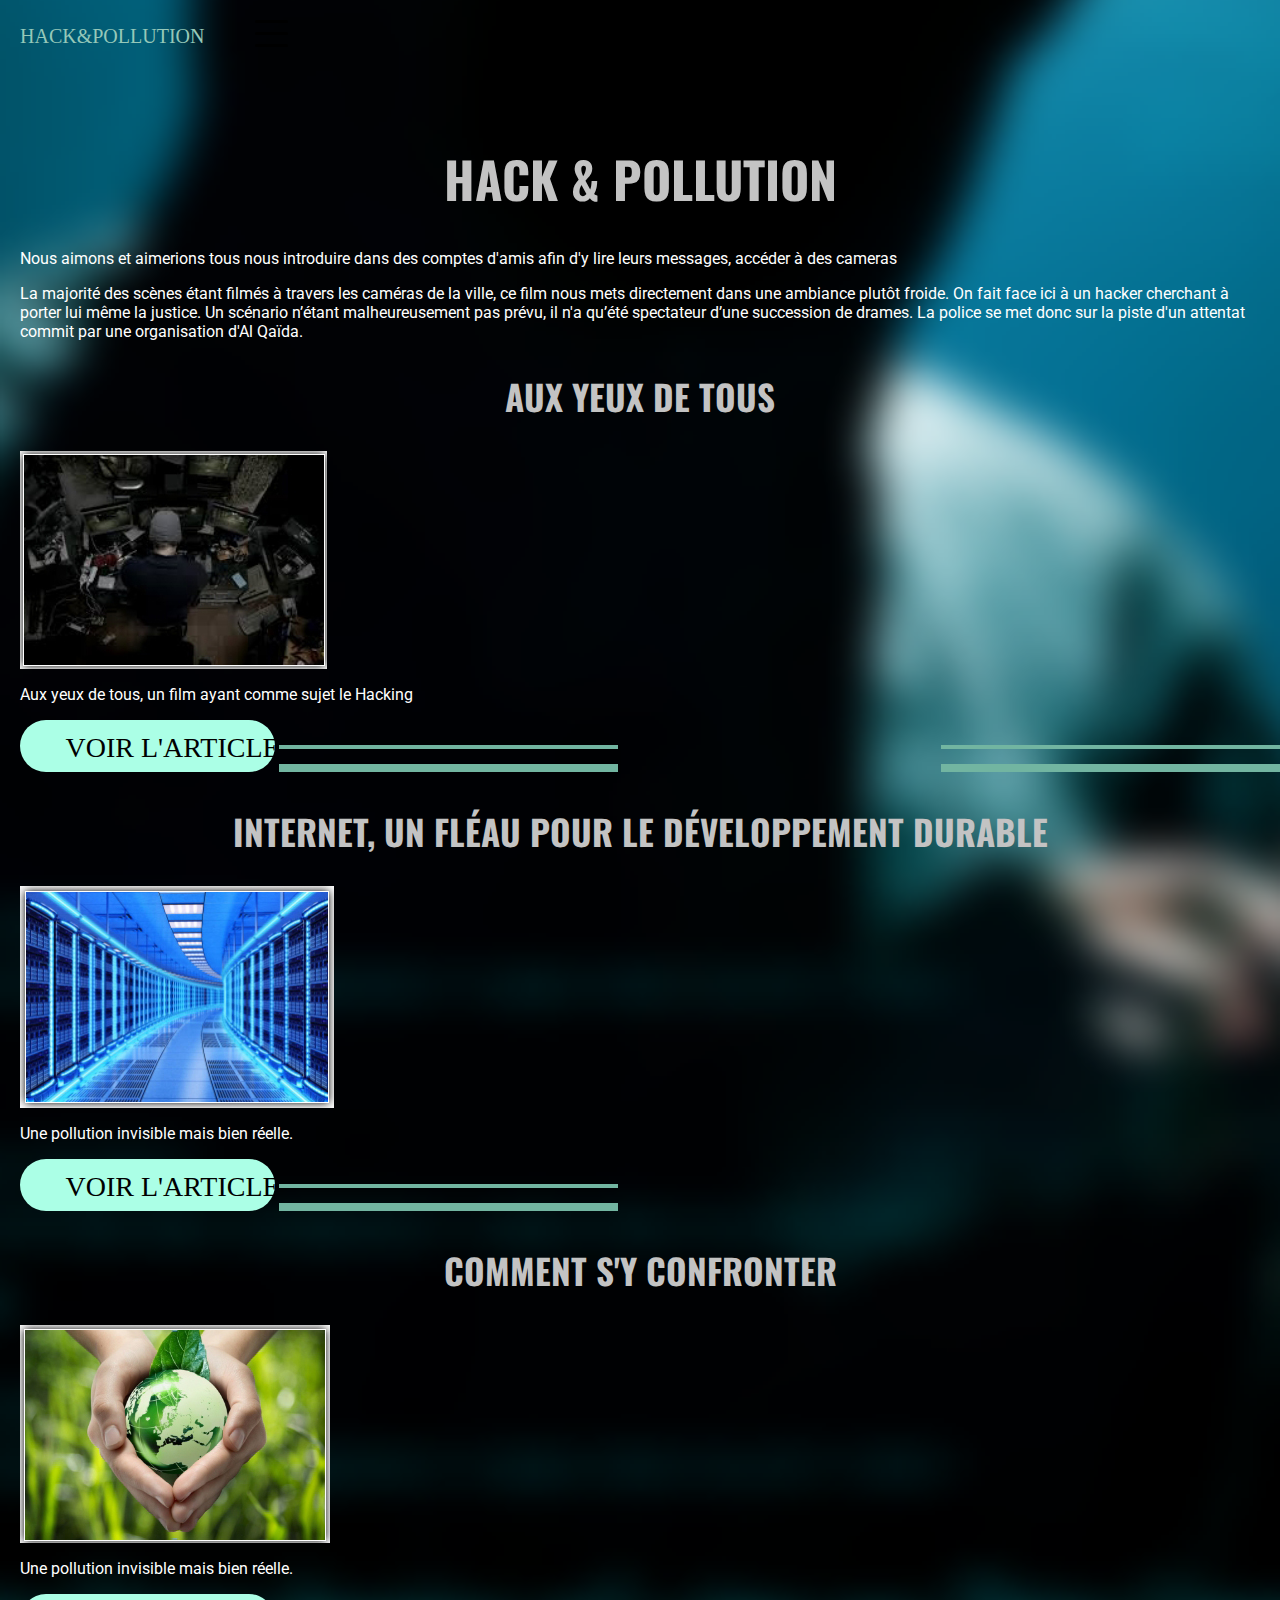
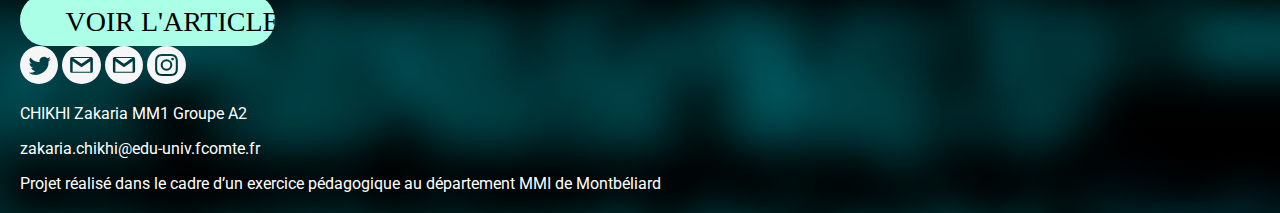
<file: index.html>
<html lang="fr">
<head>
    <meta charset="UTF-8">
    <meta name="viewport" content="width=device-width, user-scalable=no, initial-scale=1.0, maximum-scale=1.0, minimum-scale=1.0">
    <meta http-equiv="X-UA-Compatible" content="ie=edge">
    <link rel="stylesheet" href="css/mescss/layout.css">
    <link rel="stylesheet" href="css/mescss/styles.css">
    <link rel="stylesheet" href="css/mescss/typography.css">
    <link href="https://fonts.googleapis.com/css2?family=Oswald:wght@700&display=swap" rel="stylesheet">
    <link rel="stylesheet" href="https://fonts.googleapis.com/css2?family=Roboto&display=swap" rel="stylesheet">
</head>
<body>
<header>
    <img src="img/hp-logo.svg" alt="Logo de Hack&Pollution">
    <img src="img/menu.svg" alt="img/menu.svg">

</header>

<h1>Hack & Pollution</h1>
<p>Nous aimons et aimerions tous nous introduire dans des comptes d'amis afin d'y lire leurs messages, accéder à des cameras</p>
<p>La majorité des scènes étant filmés à travers les caméras de la ville, ce film nous mets directement dans une ambiance plutôt froide. On fait face ici à un hacker cherchant à porter lui même la justice. Un scénario n’étant malheureusement pas prévu, il n'a qu’été spectateur d’une succession de drames. La police se met donc sur la piste d'un attentat commit par une organisation d'Al Qaïda.</p>

<img class="line-vert-droite" src="img/ligne-vert.svg">
<h2>Aux yeux de tous</h2>
    <img src="img/article1.jpg">
    <p>Aux yeux de tous, un film ayant comme sujet le Hacking</p>
    <img class="bouton-accueil" src="img/bouton1.svg">
    <img class="line-vert-gauche" src="img/ligne-vert.svg">

<h2>Internet, un fléau pour le développement durable</h2>
    <img src="img/article2.jpg">
    <p>Une pollution invisible mais bien réelle.</p>
    <img class="boutton-acceuil" src="img/bouton1.svg">
    <img class="line-vert-gauche" src="img/ligne-vert.svg">
<h2>Comment s'y confronter</h2>
    <img src="img/article3.jpg">
    <p>Une pollution invisible mais bien réelle.</p>
    <img class="bouton-accueil" src="img/bouton1.svg">
<footer>
    <img src="img/icone-twitter.svg">
    <img src="img/icone-gmail.svg">
    <img src="img/icone-fb.svg">
    <img src="img/icone-instagram.svg">
    <p>CHIKHI Zakaria MM1 Groupe A2</p>
    <p>zakaria.chikhi@edu-univ.fcomte.fr</p>
    <p>Projet réalisé dans le cadre d’un exercice pédagogique au département MMI de Montbéliard</p>
</footer>
</body>
</html>
</file>
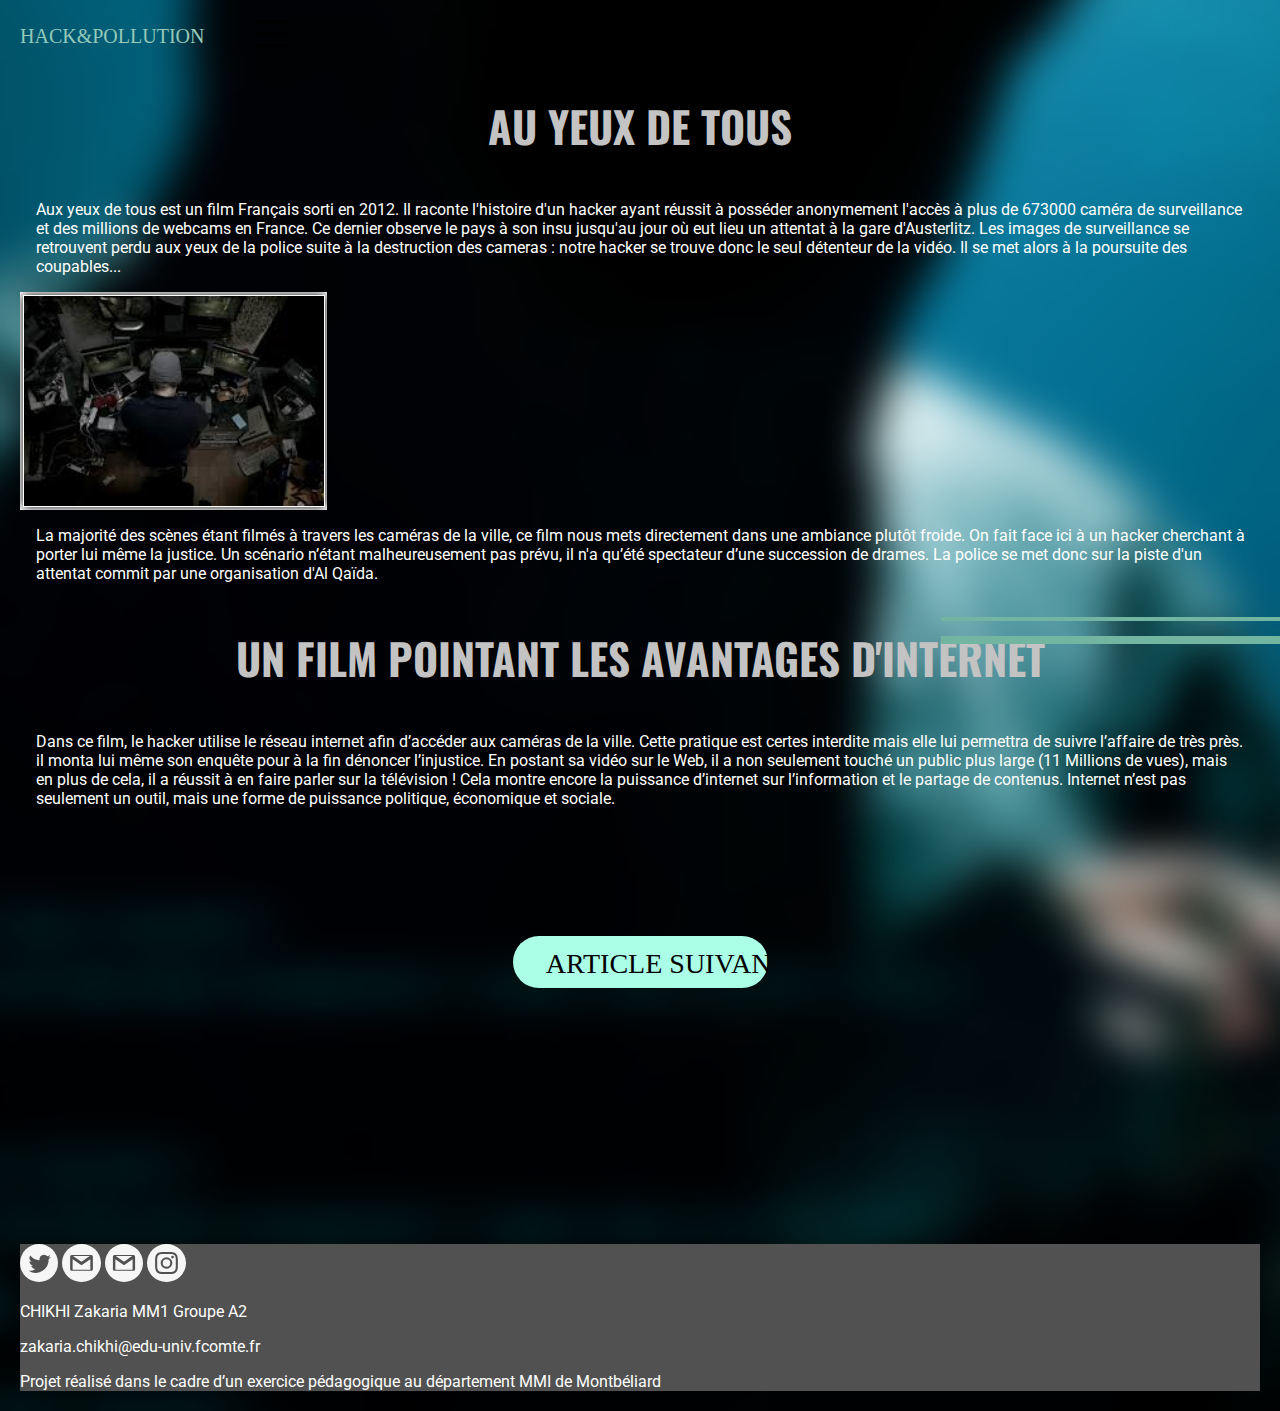
<file: article1.html>
<html lang="fr">
<head>
    <meta charset="UTF-8">
    <meta name="viewport" content="width=device-width, initial-scale=1.0">
    <title>Au yeux de tous</title>
    <link rel="stylesheet" href="css/mescss/layout.css">
    <link rel="stylesheet" href="css/mescss/typography.css">
    <link rel="stylesheet" href="css/mescss/styles.css">
    <link href="https://fonts.googleapis.com/css2?family=Oswald:wght@700&display=swap" rel="stylesheet">
    <link href="https://fonts.googleapis.com/css2?family=Roboto&display=swap" rel="stylesheet">
</head>
<body id="article1">
<header>
    <img src="img/hp-logo.svg" alt="Logo de Hack&Pollution">
    <img src="img/menu.svg" alt="img/menu.svg">
</header>
    <h3>Au yeux de tous</h3>
        <p>Aux yeux de tous est un film Français sorti en 2012. Il raconte l'histoire d'un hacker ayant réussit à posséder anonymement l'accès à plus de 673000 caméra de surveillance et des millions de webcams en France. Ce dernier observe le pays à son insu jusqu'au jour où eut lieu un attentat à la gare d'Austerlitz. Les images de surveillance se retrouvent perdu aux yeux de la police suite à la destruction des cameras : notre hacker se trouve donc le seul détenteur de la vidéo. Il se met alors à la poursuite des coupables...</p>
        <img style="..." class="image-page-article-1" src="img/article1.jpg">
        <img src="img/ligne-vert.svg">
        <p style="...">La majorité des scènes étant filmés à travers les caméras de la ville, ce film nous mets directement dans une ambiance plutôt froide. On fait face ici à un hacker cherchant à porter lui même la justice. Un scénario n’étant malheureusement pas prévu, il n'a qu’été spectateur d’une succession de drames. La police se met donc sur la piste d'un attentat commit par une organisation d'Al Qaïda.</p>
    <h3>Un film pointant les avantages d'internet</h3>
        <p>Dans ce film, le hacker utilise le réseau internet afin d’accéder aux caméras de la ville. Cette pratique est certes interdite mais elle lui permettra de suivre l’affaire de très près. il monta lui même son enquête pour à la fin dénoncer l’injustice. En postant sa vidéo sur le Web, il a non seulement touché un public plus large (11 Millions de vues), mais en plus de cela, il a réussit à en faire parler sur la télévision ! Cela montre encore la puissance d’internet sur l’information et le partage de contenus. Internet n’est pas seulement un outil, mais une forme de puissance politique, économique et sociale.</p>
        <img class="bouton-article" src="img/article-suivant.svg">
<footer>
    <div class="footer">
        <img src="img/icone-twitter.svg">
        <img src="img/icone-gmail.svg">
        <img src="img/icone-fb.svg">
        <img src="img/icone-instagram.svg">
        <p>CHIKHI Zakaria MM1 Groupe A2</p>
        <p>zakaria.chikhi@edu-univ.fcomte.fr</p>
        <p>Projet réalisé dans le cadre d’un exercice pédagogique au département MMI de Montbéliard</p>
        </div>
</footer>
</body>
</html>
</file>
<file: css/mescss/layout.css>
img {
    max-width: 100%;
    height: auto;
}

body {
    margin: 20px;
}

#acceuil > p.flotte > img:nth-child(1) {
    float: left;
    margin: 0 27px 20px 0;
}

h1 {
    margin-top: 10vh;
}

.flotte {
    margin-bottom: 35vw;
    margin-left: 18px;
}

.menu-test {
    margin-left: 67px;
}

#acceuil > img {
    margin-right: auto;
    margin-left: auto;
    display: block;
}

.tweet {
    text-align: center;
}

.bouton {
    margin: 15px 0 60px 0;
}

.line-vert-droite {
    position: absolute;
    right: 0;
    bottom: 10vw;
}

#article1 > img:nth-child(5) {
    position: absolute;
    right: 0;
    bottom: 20vw;
}

#article1 > p,
#article2 > p {
    margin-right: 13px;
    margin-left: 16px;
}

.bouton-article {
    margin-right: auto;
    margin-left: auto;
    margin-bottom: 20vw;
    margin-top: 10vw;
    display: block;
}

#article1 > p:nth-child(16) {
    margin-top: 82vw;
}
</file>
<file: css/mescss/styles.css>
body {
    background-image: url("../../img/fond-site.jpg");
    background-attachment: fixed;
    background-repeat: no-repeat;
    background-position: center center;
    background-size: cover;
    background-color: black;
}

.footer {
    padding: 0;
    background-color: #515151;
    border-bottom-width: 0;
    margin-bottom: 0;
}
</file>
<file: css/mescss/typography.css>
h1 {
    font-family: 'Oswald', sans-serif;
    font-weight: 700;
    text-transform: uppercase;

    text-align: center;
    color: #C3C3C3;
    font-size: 50px;
}

p{
    font-family: 'Roboto', sans-serif;
    color: white;
}

h2 {
    font-family: 'Oswald', sans-serif;
    font-weight: 700;
    text-transform: uppercase;
    text-align: center;
    color: #C3C3C3;
    font-size: 35px;
}

h3 {
    font-family: 'Oswald', sans-serif;
    font-weight: 700;
    text-transform: uppercase;
    text-align: center;
    color: #C3C3C3;
    font-size: 43px;
}
</file>
